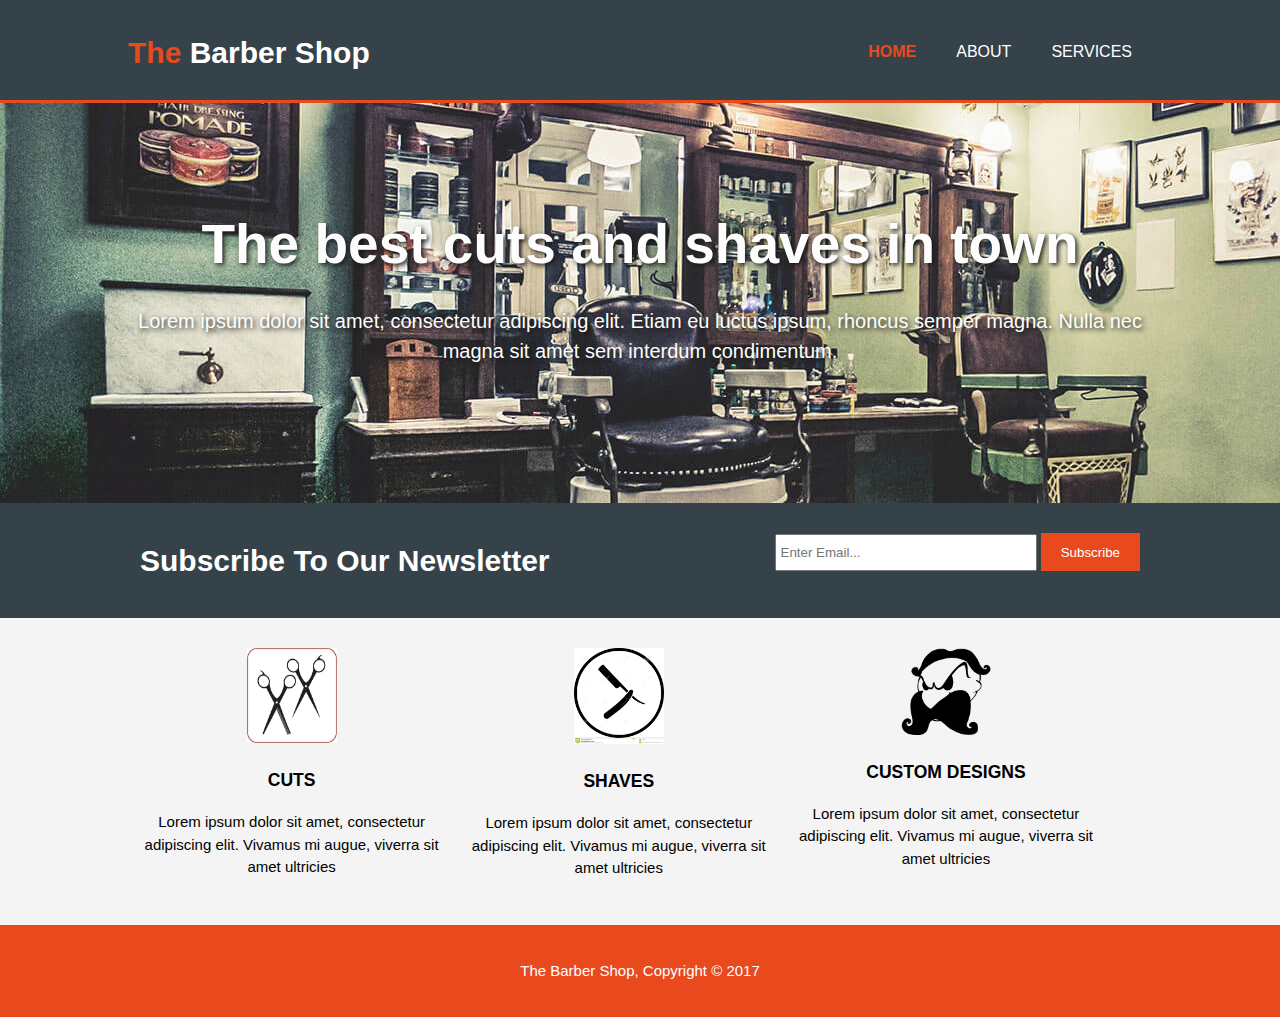
<file: index.html>
<!DOCTYPE html>
<html>
  <head>
    <meta charset="utf-8">
    <meta name="viewport" content="width=device-width">
    <title>The Barber Shop | Welcome</title>
    <link rel="stylesheet" href="./css/style.css">
  </head>
  <body>
    <header>
      <div class="container">
        <div id="branding">
          <h1><span class="highlight">The</span> Barber Shop</h1>
        </div>
        <nav>
          <ul>
            <li class="current"><a href="index.html">Home</a></li>
            <li><a href="about.html">About</a></li>
            <li><a href="services.html">Services</a></li>
          </ul>
        </nav>
      </div>
    </header>

    <section id="showcase">
      <div class="container">
        <h1>The best cuts and shaves in town</h1>
        <p>Lorem ipsum dolor sit amet, consectetur adipiscing elit. Etiam eu luctus ipsum, rhoncus semper magna. Nulla nec magna sit amet sem interdum condimentum.</p>
      </div>
    </section>

    <section id="newsletter">
      <div class="container">
        <h1>Subscribe To Our Newsletter</h1>
        <form>
          <input type="email" placeholder="Enter Email...">
          <button type="submit" class="button_1">Subscribe</button>
        </form>
      </div>
    </section>

    <section id="boxes">
      <div class="container">
        <div class="box">
          <img src="./img/scissors%20logo.jpg">
          <h3>CUTS</h3>
          <p>Lorem ipsum dolor sit amet, consectetur adipiscing elit. Vivamus mi augue, viverra sit amet ultricies</p>
        </div>
        <div class="box">
          <img src="./img/razor%20logo.jpg">
          <h3>SHAVES</h3>
          <p>Lorem ipsum dolor sit amet, consectetur adipiscing elit. Vivamus mi augue, viverra sit amet ultricies</p>
        </div>
        <div class="box">
          <img src="./img/face.jpg">
          <h3>CUSTOM DESIGNS</h3>
          <p>Lorem ipsum dolor sit amet, consectetur adipiscing elit. Vivamus mi augue, viverra sit amet ultricies</p>
        </div>
      </div>
    </section>

    <footer>
      <p>The Barber Shop, Copyright &copy; 2017</p>
    </footer>
  </body>
</html>
</file>
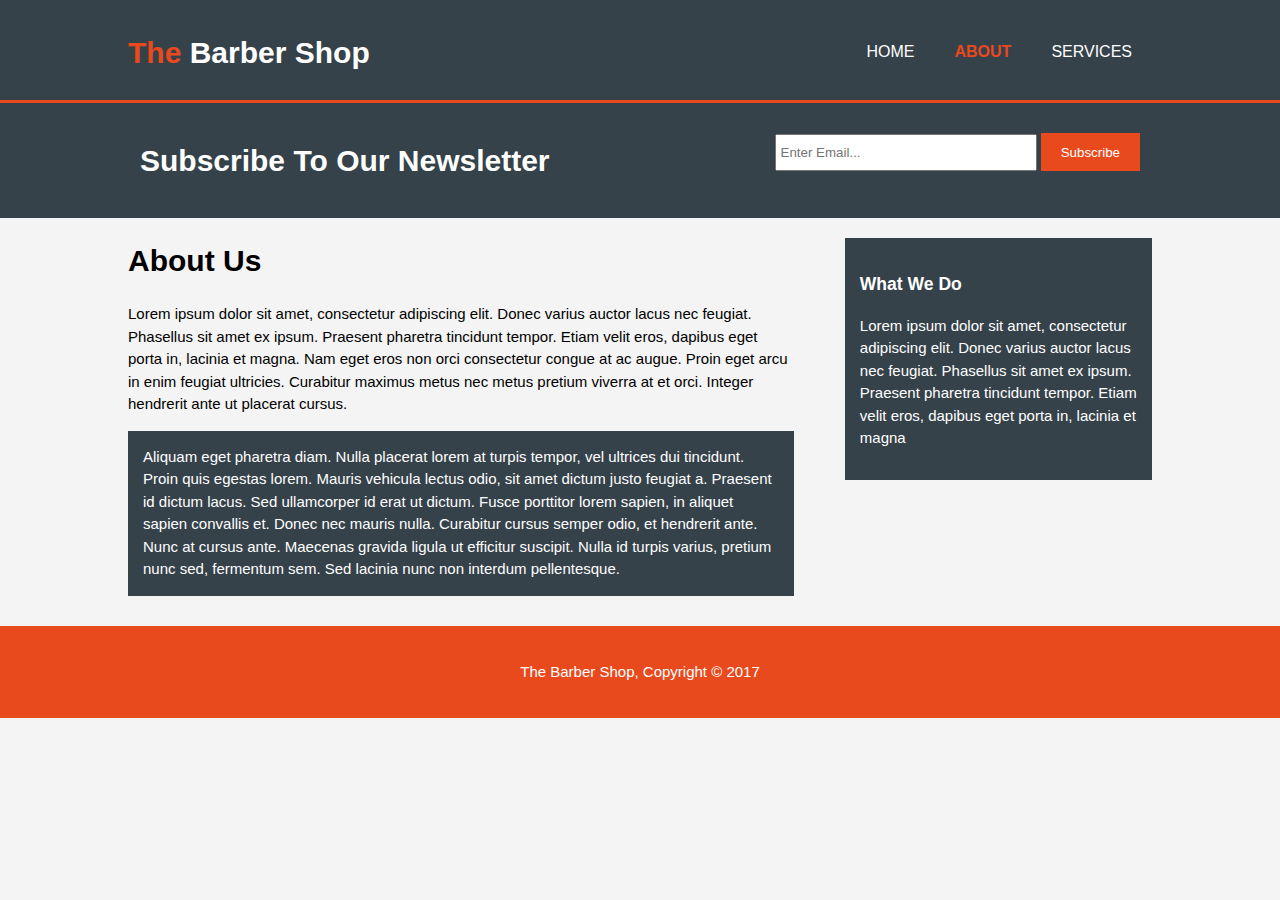
<file: about.html>
<!DOCTYPE html>
<html>
  <head>
    <meta charset="utf-8">
    <meta name="viewport" content="width=device-width">
    <title>The barber shop | About</title>
    <link rel="stylesheet" href="./css/style.css">
  </head>
  <body>
    <header>
      <div class="container">
        <div id="branding">
          <h1><span class="highlight">The</span> Barber Shop</h1>
        </div>
        <nav>
          <ul>
            <li><a href="index.html">Home</a></li>
            <li class="current"><a href="about.html">About</a></li>
            <li><a href="services.html">Services</a></li>
          </ul>
        </nav>
      </div>
    </header>

    <section id="newsletter">
      <div class="container">
        <h1>Subscribe To Our Newsletter</h1>
        <form>
          <input type="email" placeholder="Enter Email...">
          <button type="submit" class="button_1">Subscribe</button>
        </form>
      </div>
    </section>

    <section id="main">
      <div class="container">
        <article id="main-col">
          <h1 class="page-title">About Us</h1>
          <p>
            Lorem ipsum dolor sit amet, consectetur adipiscing elit. Donec varius auctor lacus nec feugiat. Phasellus sit amet ex ipsum. Praesent pharetra tincidunt tempor. Etiam velit eros, dapibus eget porta in, lacinia et magna. Nam eget eros non orci consectetur congue at ac augue. Proin eget arcu in enim feugiat ultricies. Curabitur maximus metus nec metus pretium viverra at et orci. Integer hendrerit ante ut placerat cursus.
          </p>
          <p class="dark">
Aliquam eget pharetra diam. Nulla placerat lorem at turpis tempor, vel ultrices dui tincidunt. Proin quis egestas lorem. Mauris vehicula lectus odio, sit amet dictum justo feugiat a. Praesent id dictum lacus. Sed ullamcorper id erat ut dictum. Fusce porttitor lorem sapien, in aliquet sapien convallis et. Donec nec mauris nulla. Curabitur cursus semper odio, et hendrerit ante. Nunc at cursus ante. Maecenas gravida ligula ut efficitur suscipit. Nulla id turpis varius, pretium nunc sed, fermentum sem. Sed lacinia nunc non interdum pellentesque.
          </p>
        </article>

        <aside id="sidebar">
          <div class="dark">
            <h3>What We Do</h3>
            <p>Lorem ipsum dolor sit amet, consectetur adipiscing elit. Donec varius auctor lacus nec feugiat. Phasellus sit amet ex ipsum. Praesent pharetra tincidunt tempor. Etiam velit eros, dapibus eget porta in, lacinia et magna</p>
          </div>
        </aside>
      </div>
    </section>

    <footer>
      <p>The Barber Shop, Copyright &copy; 2017</p>
    </footer>
  </body>
</html>
</file>
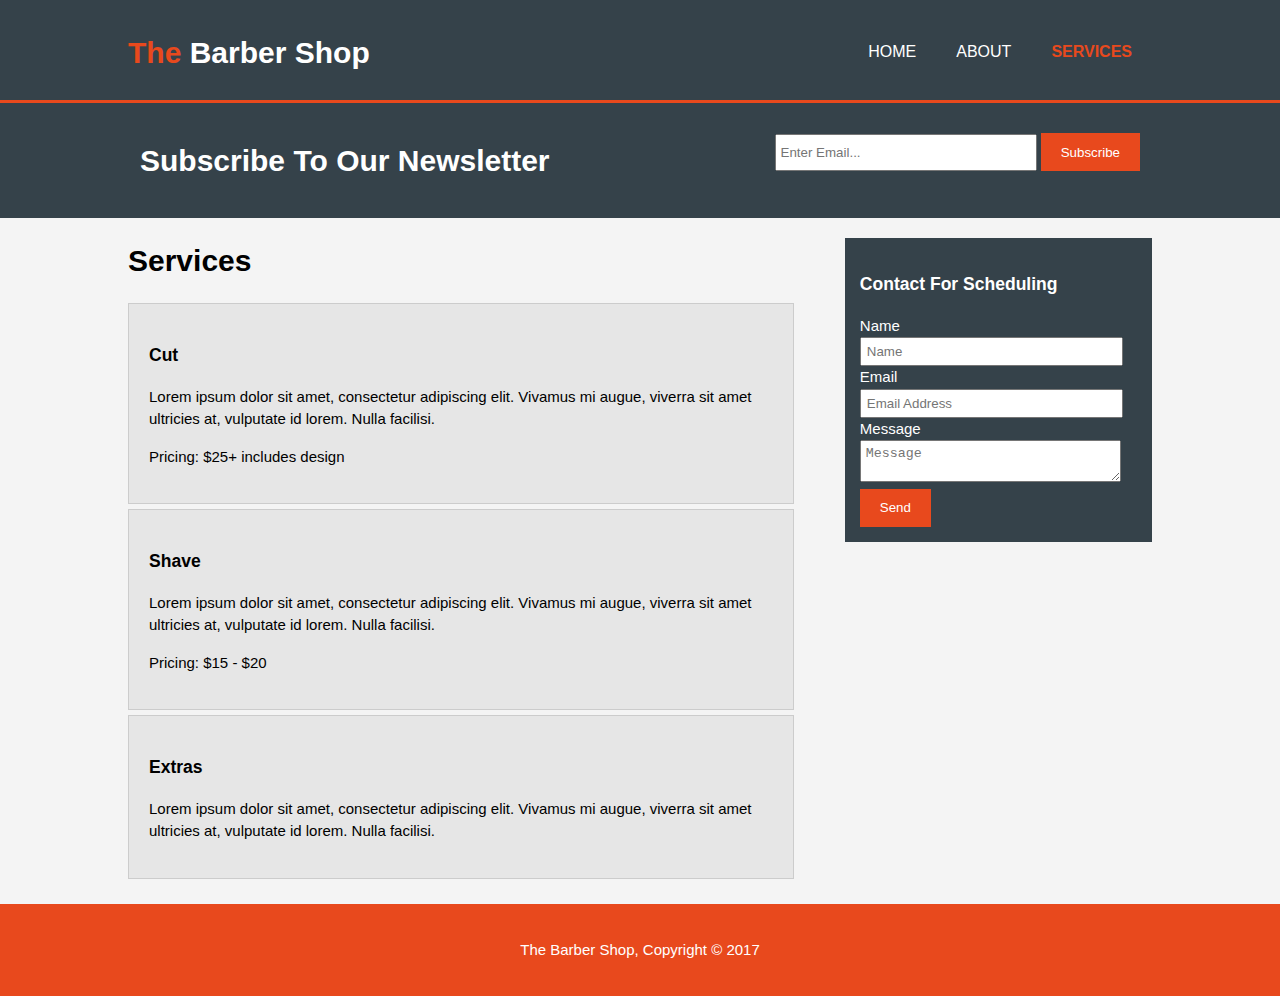
<file: services.html>
<!DOCTYPE html>
<html>
  <head>
    <meta charset="utf-8">
    <meta name="viewport" content="width=device-width">
    <title>The Barber Shop</title>
    <link rel="stylesheet" href="./css/style.css">
  </head>
  <body>
    <header>
      <div class="container">
        <div id="branding">
          <h1><span class="highlight">The</span> Barber Shop</h1>
        </div>
        <nav>
          <ul>
            <li><a href="index.html">Home</a></li>
            <li><a href="about.html">About</a></li>
            <li class="current"><a href="services.html">Services</a></li>
          </ul>
        </nav>
      </div>
    </header>

    <section id="newsletter">
      <div class="container">
        <h1>Subscribe To Our Newsletter</h1>
        <form>
          <input type="email" placeholder="Enter Email...">
          <button type="submit" class="button_1">Subscribe</button>
        </form>
      </div>
    </section>

    <section id="main">
      <div class="container">
        <article id="main-col">
          <h1 class="page-title">Services</h1>
          <ul id="services">
            <li>
              <h3>Cut</h3>
              <p>Lorem ipsum dolor sit amet, consectetur adipiscing elit. Vivamus mi augue, viverra sit amet ultricies at, vulputate id lorem. Nulla facilisi.</p>
						  <p>Pricing: $25+ includes design</p>
            </li>
            <li>
              <h3>Shave</h3>
              <p>Lorem ipsum dolor sit amet, consectetur adipiscing elit. Vivamus mi augue, viverra sit amet ultricies at, vulputate id lorem. Nulla facilisi.</p>
						  <p>Pricing: $15 - $20</p>
            </li>
            <li>
              <h3>Extras</h3>
              <p>Lorem ipsum dolor sit amet, consectetur adipiscing elit. Vivamus mi augue, viverra sit amet ultricies at, vulputate id lorem. Nulla facilisi.</p>
						  
            </li>
          </ul>
        </article>

        <aside id="sidebar">
          <div class="dark">
            <h3>Contact For Scheduling</h3>
            <form class="quote">
  						<div>
  							<label>Name</label><br>
  							<input type="text" placeholder="Name">
  						</div>
  						<div>
  							<label>Email</label><br>
  							<input type="email" placeholder="Email Address">
  						</div>
  						<div>
  							<label>Message</label><br>
  							<textarea placeholder="Message"></textarea>
  						</div>
  						<button class="button_1" type="submit">Send</button>
					</form>
          </div>
        </aside>
      </div>
    </section>

    <footer>
      <p>The Barber Shop, Copyright &copy; 2017</p>
    </footer>
  </body>
</html>
</file>
<file: css/style.css>
body{
  font: 15px/1.5 Arial, Helvetica,sans-serif;
  padding:0;
  margin:0;
  background-color:#f4f4f4;
}

/* Global */
.container{
  width:80%;
  margin:auto;
  overflow:hidden;
}

ul{
  margin:0;
  padding:0;
}

.button_1{
  height:38px;
  background:#e8491d;
  border:0;
  padding-left: 20px;
  padding-right:20px;
  color:#ffffff;
}

.dark{
  padding:15px;
  background:#35424a;
  color:#ffffff;
  margin-top:10px;
  margin-bottom:10px;
}

/* Header **/
header{
  background:#35424a;
  color:#ffffff;
  padding-top:30px;
  min-height:70px;
  border-bottom:#e8491d 3px solid;
}

header a{
  color:#ffffff;
  text-decoration:none;
  text-transform: uppercase;
  font-size:16px;
}

header li{
  float:left;
  display:inline;
  padding: 0 20px 0 20px;
}

header #branding{
  float:left;
}

header #branding h1{
  margin:0;
}

header nav{
  float:right;
  margin-top:10px;
}

header .highlight, header .current a{
  color:#e8491d;
  font-weight:bold;
}

header a:hover{
  color:#cccccc;
  font-weight:bold;
}

/* Showcase */
#showcase{
  min-height:400px;
  background:url('../img/barbershop2.jpg') no-repeat 0 -400px;
  text-align:center;
  color: #ffffff;
	opacity: 0.9;
  
}

#showcase h1{
  margin-top:100px;
  font-size:55px;
  margin-bottom:10px;
  text-shadow: 2px 2px 5px black;
  
}

#showcase p{
  font-size:20px;
	text-shadow: 2px 2px 5px black;
}

/* Newsletter */
#newsletter{
  padding:15px;
  color:#ffffff;
  background:#35424a
}

#newsletter h1{
  float:left;
}

#newsletter form {
  float:right;
  margin-top:15px;
}

#newsletter input[type="email"]{
  padding:4px;
  height:25px;
  width:250px;
}

/* Boxes */
#boxes{
  margin-top:20px;
}

#boxes .box{
  float:left;
  text-align: center;
  width:30%;
  padding:10px;
}

#boxes .box img{
  width:90px;
}

/* Sidebar */
aside#sidebar{
  float:right;
  width:30%;
  margin-top:10px;
}

aside#sidebar .quote input, aside#sidebar .quote textarea{
  width:90%;
  padding:5px;
}

/* Main-col */
article#main-col{
  float:left;
  width:65%;
}

/* Services */
ul#services li{
  list-style: none;
  padding:20px;
  border: #cccccc solid 1px;
  margin-bottom:5px;
  background:#e6e6e6;
}

footer{
  padding:20px;
  margin-top:20px;
  color:#ffffff;
  background-color:#e8491d;
  text-align: center;
}

/* Media Queries */
@media(max-width: 768px){
  header #branding,
  header nav,
  header nav li,
  #newsletter h1,
  #newsletter form,
  #boxes .box,
  article#main-col,
  aside#sidebar{
    float:none;
    text-align:center;
    width:100%;
  }

  header{
    padding-bottom:20px;
  }

  #showcase h1{
    margin-top:40px;
  }

  #newsletter button, .quote button{
    display:block;
    width:100%;
  }

  #newsletter form input[type="email"], .quote input, .quote textarea{
    width:100%;
    margin-bottom:5px;
  }
}
</file>
